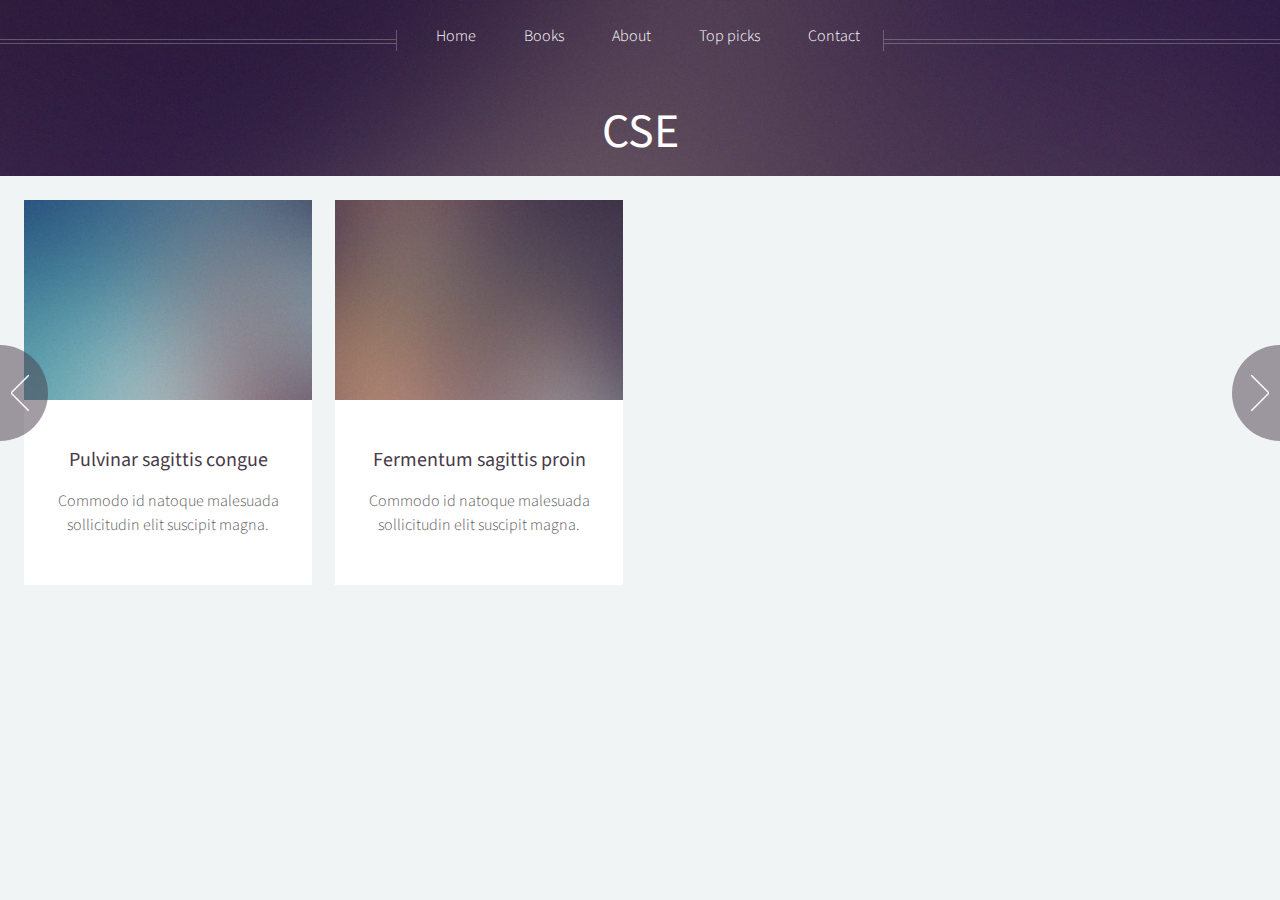
<file: books.html>
<!DOCTYPE HTML>
<!--
	Helios by HTML5 UP
	html5up.net | @ajlkn
	Free for personal and commercial use under the CCA 3.0 license (html5up.net/license)
-->
<html>
	<head></head>
		<title>Helios by HTML5 UP</title>
		<meta charset="utf-8" />
		<meta name="viewport" content="width=device-width, initial-scale=1, user-scalable=no" />
		<link rel="stylesheet" href="assets/css/main.css" />
		<noscript><link rel="stylesheet" href="assets/css/noscript.css" /></noscript>
	</head>
	<body class="homepage is-preload">
		<div id="page-wrapper">

			<!-- Header -->
				<div id="header2">
                   
					<div class="inner">
                        
                            <h1><a href="index.html" id="logo">CSE</a></h1>
                        
                    </div>
					<!-- Nav -->
					<nav id="nav">
                        <ul>
                            <li><a href="index.html">Home</a></li>
                            <li>
                                <a href="#">Books</a>
                                <ul>
                                    <li>
                                        <a href="#">Programming &hellip;</a>
                                        <ul>
                                            <li><a href="#">Python</a></li>
                                            <li><a href="#">C Language</a></li>
                                            <li><a href="#">JAVA</a></li>
                                            <li><a href="#">C++</a></li>
                                        </ul>
                                    </li>
                                    <li><a href="#">Begineer level</a></li>
                                    <li><a href="#">Associate level</a></li>
                                    <li><a href="#">Professional level</a></li>
                                    <li><a href="#">Journals</a></li>
                                </ul>
                            </li>
                            <li><a href="about.html">About</a></li>
                            <li><a href="right-sidebar.html">Top picks</a></li>
                            <li><a href="contact.html">Contact</a></li>
                        </ul>
                    </nav>

				</div>


			<!-- Carousel -->
				<section class="carousel">
					<div class="reel">

						<article>
							<a href="#" class="image featured"><img src="images/pic01.jpg" alt="" /></a>
							<header>
								<h3><a href="#">Pulvinar sagittis congue</a></h3>
							</header>
							<p>Commodo id natoque malesuada sollicitudin elit suscipit magna.</p>
						</article>

						<article>
							<a href="#" class="image featured"><img src="images/pic02.jpg" alt="" /></a>
							<header>
								<h3><a href="#">Fermentum sagittis proin</a></h3>
							</header>
							<p>Commodo id natoque malesuada sollicitudin elit suscipit magna.</p>
						</article>

						<article>
							<a href="#" class="image featured"><img src="images/pic03.jpg" alt="" /></a>
							<header>
								<h3><a href="#">Sed quis rhoncus placerat</a></h3>
							</header>
							<p>Commodo id natoque malesuada sollicitudin elit suscipit magna.</p>
						</article>

						<article>
							<a href="#" class="image featured"><img src="images/pic04.jpg" alt="" /></a>
							<header>
								<h3><a href="#">Ultrices urna sit lobortis</a></h3>
							</header>
							<p>Commodo id natoque malesuada sollicitudin elit suscipit magna.</p>
						</article>

						<article>
							<a href="#" class="image featured"><img src="images/pic05.jpg" alt="" /></a>
							<header>
								<h3><a href="#">Varius magnis sollicitudin</a></h3>
							</header>
							<p>Commodo id natoque malesuada sollicitudin elit suscipit magna.</p>
						</article>

						<article>
							<a href="#" class="image featured"><img src="images/pic01.jpg" alt="" /></a>
							<header>
								<h3><a href="#">Pulvinar sagittis congue</a></h3>
							</header>
							<p>Commodo id natoque malesuada sollicitudin elit suscipit magna.</p>
						</article>

						<article>
							<a href="#" class="image featured"><img src="images/pic02.jpg" alt="" /></a>
							<header>
								<h3><a href="#">Fermentum sagittis proin</a></h3>
							</header>
							<p>Commodo id natoque malesuada sollicitudin elit suscipit magna.</p>
						</article>

						<article>
							<a href="#" class="image featured"><img src="images/pic03.jpg" alt="" /></a>
							<header>
								<h3><a href="#">Sed quis rhoncus placerat</a></h3>
							</header>
							<p>Commodo id natoque malesuada sollicitudin elit suscipit magna.</p>
						</article>

						<article>
							<a href="#" class="image featured"><img src="images/pic04.jpg" alt="" /></a>
							<header>
								<h3><a href="#">Ultrices urna sit lobortis</a></h3>
							</header>
							<p>Commodo id natoque malesuada sollicitudin elit suscipit magna.</p>
						</article>

						<article>
							<a href="#" class="image featured"><img src="images/pic05.jpg" alt="" /></a>
							<header>
								<h3><a href="#">Varius magnis sollicitudin</a></h3>
							</header>
							<p>Commodo id natoque malesuada sollicitudin elit suscipit magna.</p>
						</article>

					</div>
				</section>


		</div>

		<!-- Scripts -->
			<script src="assets/js/jquery.min.js"></script>
			<script src="assets/js/jquery.dropotron.min.js"></script>
			<script src="assets/js/jquery.scrolly.min.js"></script>
			<script src="assets/js/jquery.scrollex.min.js"></script>
			<script src="assets/js/browser.min.js"></script>
			<script src="assets/js/breakpoints.min.js"></script>
			<script src="assets/js/util.js"></script>
			<script src="assets/js/main.js"></script>

	</body>
</html>
</file>
<file: assets/css/noscript.css>
/*
	Helios by HTML5 UP
	html5up.net | @ajlkn
	Free for personal and commercial use under the CCA 3.0 license (html5up.net/license)
*/

/* Carousel */

	.carousel {
		overflow-x: auto;
	}

/* Header */

	body.homepage.is-preload #header:after {
		opacity: 0;
	}
</file>
<file: assets/css/main.css>
@import url("https://fonts.googleapis.com/css?family=Source+Sans+Pro:300,300italic,400,400italic,600");
@import url("fontawesome-all.min.css");

/*
	Helios by HTML5 UP
	html5up.net | @ajlkn
	Free for personal and commercial use under the CCA 3.0 license (html5up.net/license)
*/

html, body, div, span, applet, object,
iframe, h1, h2, h3, h4, h5, h6, p, blockquote,
pre, a, abbr, acronym, address, big, cite,
code, del, dfn, em, img, ins, kbd, q, s, samp,
small, strike, strong, sub, sup, tt, var, b,
u, i, center, dl, dt, dd, ol, ul, li, fieldset,
form, label, legend, table, caption, tbody,
tfoot, thead, tr, th, td, article, aside,
canvas, details, embed, figure, figcaption,
footer, header, hgroup, menu, nav, output, ruby,
section, summary, time, mark, audio, video {
	margin: 0;
	padding: 0;
	border: 0;
	font-size: 100%;
	font: inherit;
	vertical-align: baseline;}

article, aside, details, figcaption, figure,
footer, header, hgroup, menu, nav, section {
	display: block;}

body {
	line-height: 1;
}

ol, ul {
	list-style: none;
}

blockquote, q {
	quotes: none;
}

	blockquote:before, blockquote:after, q:before, q:after {
		content: '';
		content: none;
	}

table {
	border-collapse: collapse;
	border-spacing: 0;
}

body {
	-webkit-text-size-adjust: none;
}

mark {
	background-color: transparent;
	color: inherit;
}

input::-moz-focus-inner {
	border: 0;
	padding: 0;
}

input, select, textarea {
	-moz-appearance: none;
	-webkit-appearance: none;
	-ms-appearance: none;
	appearance: none;
}

/* Basic */

	html {
		box-sizing: border-box;
	}

	*, *:before, *:after {
		box-sizing: inherit;
	}

	body {
		background: #f0f4f4;
		color: #5b5b5b;
		font-size: 15pt;
		line-height: 1.85em;
		font-family: 'Source Sans Pro', sans-serif;
		font-weight: 300;
	}

		body.is-preload *, body.is-preload *:before, body.is-preload *:after {
			-moz-animation: none !important;
			-webkit-animation: none !important;
			-ms-animation: none !important;
			animation: none !important;
			-moz-transition: none !important;
			-webkit-transition: none !important;
			-ms-transition: none !important;
			transition: none !important;
		}

	input, textarea, select {
		font-size: 15pt;
		line-height: 1.85em;
		font-family: 'Source Sans Pro', sans-serif;
		font-weight: 300;
	}

	h1, h2, h3, h4, h5, h6 {
		font-weight: 400;
		color: #483949;
		line-height: 1.25em;
	}

	h1 a, h2 a, h3 a, h4 a, h5 a, h6 a {
		color: inherit;
		text-decoration: none;
		border-bottom-color: transparent;
	}

	h1 strong, h2 strong, h3 strong, h4 strong, h5 strong, h6 strong {
		font-weight: 600;
	}

	h2 {
		font-size: 2.85em;
	}

	h3 {
		font-size: 1.25em;
	}

	h4 {
		font-size: 1em;
		margin: 0 0 0.25em 0;
	}

	strong, b {
		font-weight: 400;
		color: #483949;
	}

	em, i {
		font-style: italic;
	}

	a {
		color: inherit;
		border-bottom: solid 1px rgba(128, 128, 128, 0.15);
		text-decoration: none;
		-moz-transition: background-color 0.35s ease-in-out, color 0.35s ease-in-out, border-bottom-color 0.35s ease-in-out;
		-webkit-transition: background-color 0.35s ease-in-out, color 0.35s ease-in-out, border-bottom-color 0.35s ease-in-out;
		-ms-transition: background-color 0.35s ease-in-out, color 0.35s ease-in-out, border-bottom-color 0.35s ease-in-out;
		transition: background-color 0.35s ease-in-out, color 0.35s ease-in-out, border-bottom-color 0.35s ease-in-out;
	}

		a:hover {
			color: #ef8376;
			border-bottom-color: transparent;
		}

	sub {
		position: relative;
		top: 0.5em;
		font-size: 0.8em;
	}

	sup {
		position: relative;
		top: -0.5em;
		font-size: 0.8em;
	}

	blockquote {
		border-left: solid 0.5em #ddd;
		padding: 1em 0 1em 2em;
		font-style: italic;
	}

	p, ul, ol, dl, table {
		margin-bottom: 1em;
	}

	p {
		text-align: justify;
	}

	br.clear {
		clear: both;
	}

	hr {
		position: relative;
		display: block;
		border: 0;
		top: 4.5em;
		margin-bottom: 9em;
		height: 6px;
		border-top: solid 1px rgba(128, 128, 128, 0.2);
		border-bottom: solid 1px rgba(128, 128, 128, 0.2);
	}

		hr:before, hr:after {
			content: '';
			position: absolute;
			top: -8px;
			display: block;
			width: 1px;
			height: 21px;
			background: rgba(128, 128, 128, 0.2);
		}

		hr:before {
			left: -1px;
		}

		hr:after {
			right: -1px;
		}

	.timestamp {
		color: rgba(128, 128, 128, 0.75);
		font-size: 0.8em;
	}

/* Container */

	.container {
		margin: 0 auto;
		max-width: 100%;
		width: 1400px;
	}

		@media screen and (max-width: 1680px) {

			.container {
				width: 1200px;
			}

		}

		@media screen and (max-width: 1280px) {

			.container {
				width: 100%;
			}

		}

		@media screen and (max-width: 960px) {

			.container {
				width: 100%;
			}

		}

		@media screen and (max-width: 840px) {

			.container {
				width: 100%;
			}

		}

		@media screen and (max-width: 736px) {

			.container {
				width: 100%;
			}

		}

/* Row */

	.row {
		display: flex;
		flex-wrap: wrap;
		box-sizing: border-box;
		align-items: stretch;
	}

		.row > * {
			box-sizing: border-box;
		}

		.row.gtr-uniform > * > :last-child {
			margin-bottom: 0;
		}

		.row.aln-left {
			justify-content: flex-start;
		}

		.row.aln-center {
			justify-content: center;
		}

		.row.aln-right {
			justify-content: flex-end;
		}

		.row.aln-top {
			align-items: flex-start;
		}

		.row.aln-middle {
			align-items: center;
		}

		.row.aln-bottom {
			align-items: flex-end;
		}

		.row > .imp {
			order: -1;
		}

		.row > .col-1 {
			width: 8.33333%;
		}

		.row > .off-1 {
			margin-left: 8.33333%;
		}

		.row > .col-2 {
			width: 16.66667%;
		}

		.row > .off-2 {
			margin-left: 16.66667%;
		}

		.row > .col-3 {
			width: 25%;
		}

		.row > .off-3 {
			margin-left: 25%;
		}

		.row > .col-4 {
			width: 33.33333%;
		}

		.row > .off-4 {
			margin-left: 33.33333%;
		}

		.row > .col-5 {
			width: 41.66667%;
		}

		.row > .off-5 {
			margin-left: 41.66667%;
		}

		.row > .col-6 {
			width: 50%;
		}

		.row > .off-6 {
			margin-left: 50%;
		}

		.row > .col-7 {
			width: 58.33333%;
		}

		.row > .off-7 {
			margin-left: 58.33333%;
		}

		.row > .col-8 {
			width: 66.66667%;
		}

		.row > .off-8 {
			margin-left: 66.66667%;
		}

		.row > .col-9 {
			width: 75%;
		}

		.row > .off-9 {
			margin-left: 75%;
		}

		.row > .col-10 {
			width: 83.33333%;
		}

		.row > .off-10 {
			margin-left: 83.33333%;
		}

		.row > .col-11 {
			width: 91.66667%;
		}

		.row > .off-11 {
			margin-left: 91.66667%;
		}

		.row > .col-12 {
			width: 100%;
		}

		.row > .off-12 {
			margin-left: 100%;
		}

		.row.gtr-0 {
			margin-top: 0px;
			margin-left: 0px;
		}

			.row.gtr-0 > * {
				padding: 0px 0 0 0px;
			}

			.row.gtr-0.gtr-uniform {
				margin-top: 0px;
			}

				.row.gtr-0.gtr-uniform > * {
					padding-top: 0px;
				}

		.row.gtr-25 {
			margin-top: -10px;
			margin-left: -10px;
		}

			.row.gtr-25 > * {
				padding: 10px 0 0 10px;
			}

			.row.gtr-25.gtr-uniform {
				margin-top: -10px;
			}

				.row.gtr-25.gtr-uniform > * {
					padding-top: 10px;
				}

		.row.gtr-50 {
			margin-top: -20px;
			margin-left: -20px;
		}

			.row.gtr-50 > * {
				padding: 20px 0 0 20px;
			}

			.row.gtr-50.gtr-uniform {
				margin-top: -20px;
			}

				.row.gtr-50.gtr-uniform > * {
					padding-top: 20px;
				}

		.row {
			margin-top: -40px;
			margin-left: -40px;
		}

			.row > * {
				padding: 40px 0 0 40px;
			}

			.row.gtr-uniform {
				margin-top: -40px;
			}

				.row.gtr-uniform > * {
					padding-top: 40px;
				}

		.row.gtr-150 {
			margin-top: -60px;
			margin-left: -60px;
		}

			.row.gtr-150 > * {
				padding: 60px 0 0 60px;
			}

			.row.gtr-150.gtr-uniform {
				margin-top: -60px;
			}

				.row.gtr-150.gtr-uniform > * {
					padding-top: 60px;
				}

		.row.gtr-200 {
			margin-top: -80px;
			margin-left: -80px;
		}

			.row.gtr-200 > * {
				padding: 80px 0 0 80px;
			}

			.row.gtr-200.gtr-uniform {
				margin-top: -80px;
			}

				.row.gtr-200.gtr-uniform > * {
					padding-top: 80px;
				}

		@media screen and (max-width: 1680px) {

			.row {
				display: flex;
				flex-wrap: wrap;
				box-sizing: border-box;
				align-items: stretch;
			}

				.row > * {
					box-sizing: border-box;
				}

				.row.gtr-uniform > * > :last-child {
					margin-bottom: 0;
				}

				.row.aln-left {
					justify-content: flex-start;
				}

				.row.aln-center {
					justify-content: center;
				}

				.row.aln-right {
					justify-content: flex-end;
				}

				.row.aln-top {
					align-items: flex-start;
				}

				.row.aln-middle {
					align-items: center;
				}

				.row.aln-bottom {
					align-items: flex-end;
				}

				.row > .imp-wide {
					order: -1;
				}

				.row > .col-1-wide {
					width: 8.33333%;
				}

				.row > .off-1-wide {
					margin-left: 8.33333%;
				}

				.row > .col-2-wide {
					width: 16.66667%;
				}

				.row > .off-2-wide {
					margin-left: 16.66667%;
				}

				.row > .col-3-wide {
					width: 25%;
				}

				.row > .off-3-wide {
					margin-left: 25%;
				}

				.row > .col-4-wide {
					width: 33.33333%;
				}

				.row > .off-4-wide {
					margin-left: 33.33333%;
				}

				.row > .col-5-wide {
					width: 41.66667%;
				}

				.row > .off-5-wide {
					margin-left: 41.66667%;
				}

				.row > .col-6-wide {
					width: 50%;
				}

				.row > .off-6-wide {
					margin-left: 50%;
				}

				.row > .col-7-wide {
					width: 58.33333%;
				}

				.row > .off-7-wide {
					margin-left: 58.33333%;
				}

				.row > .col-8-wide {
					width: 66.66667%;
				}

				.row > .off-8-wide {
					margin-left: 66.66667%;
				}

				.row > .col-9-wide {
					width: 75%;
				}

				.row > .off-9-wide {
					margin-left: 75%;
				}

				.row > .col-10-wide {
					width: 83.33333%;
				}

				.row > .off-10-wide {
					margin-left: 83.33333%;
				}

				.row > .col-11-wide {
					width: 91.66667%;
				}

				.row > .off-11-wide {
					margin-left: 91.66667%;
				}

				.row > .col-12-wide {
					width: 100%;
				}

				.row > .off-12-wide {
					margin-left: 100%;
				}

				.row.gtr-0 {
					margin-top: 0px;
					margin-left: 0px;
				}

					.row.gtr-0 > * {
						padding: 0px 0 0 0px;
					}

					.row.gtr-0.gtr-uniform {
						margin-top: 0px;
					}

						.row.gtr-0.gtr-uniform > * {
							padding-top: 0px;
						}

				.row.gtr-25 {
					margin-top: -10px;
					margin-left: -10px;
				}

					.row.gtr-25 > * {
						padding: 10px 0 0 10px;
					}

					.row.gtr-25.gtr-uniform {
						margin-top: -10px;
					}

						.row.gtr-25.gtr-uniform > * {
							padding-top: 10px;
						}

				.row.gtr-50 {
					margin-top: -20px;
					margin-left: -20px;
				}

					.row.gtr-50 > * {
						padding: 20px 0 0 20px;
					}

					.row.gtr-50.gtr-uniform {
						margin-top: -20px;
					}

						.row.gtr-50.gtr-uniform > * {
							padding-top: 20px;
						}

				.row {
					margin-top: -40px;
					margin-left: -40px;
				}

					.row > * {
						padding: 40px 0 0 40px;
					}

					.row.gtr-uniform {
						margin-top: -40px;
					}

						.row.gtr-uniform > * {
							padding-top: 40px;
						}

				.row.gtr-150 {
					margin-top: -60px;
					margin-left: -60px;
				}

					.row.gtr-150 > * {
						padding: 60px 0 0 60px;
					}

					.row.gtr-150.gtr-uniform {
						margin-top: -60px;
					}

						.row.gtr-150.gtr-uniform > * {
							padding-top: 60px;
						}

				.row.gtr-200 {
					margin-top: -80px;
					margin-left: -80px;
				}

					.row.gtr-200 > * {
						padding: 80px 0 0 80px;
					}

					.row.gtr-200.gtr-uniform {
						margin-top: -80px;
					}

						.row.gtr-200.gtr-uniform > * {
							padding-top: 80px;
						}

		}

		@media screen and (max-width: 1280px) {

			.row {
				display: flex;
				flex-wrap: wrap;
				box-sizing: border-box;
				align-items: stretch;
			}

				.row > * {
					box-sizing: border-box;
				}

				.row.gtr-uniform > * > :last-child {
					margin-bottom: 0;
				}

				.row.aln-left {
					justify-content: flex-start;
				}

				.row.aln-center {
					justify-content: center;
				}

				.row.aln-right {
					justify-content: flex-end;
				}

				.row.aln-top {
					align-items: flex-start;
				}

				.row.aln-middle {
					align-items: center;
				}

				.row.aln-bottom {
					align-items: flex-end;
				}

				.row > .imp-normal {
					order: -1;
				}

				.row > .col-1-normal {
					width: 8.33333%;
				}

				.row > .off-1-normal {
					margin-left: 8.33333%;
				}

				.row > .col-2-normal {
					width: 16.66667%;
				}

				.row > .off-2-normal {
					margin-left: 16.66667%;
				}

				.row > .col-3-normal {
					width: 25%;
				}

				.row > .off-3-normal {
					margin-left: 25%;
				}

				.row > .col-4-normal {
					width: 33.33333%;
				}

				.row > .off-4-normal {
					margin-left: 33.33333%;
				}

				.row > .col-5-normal {
					width: 41.66667%;
				}

				.row > .off-5-normal {
					margin-left: 41.66667%;
				}

				.row > .col-6-normal {
					width: 50%;
				}

				.row > .off-6-normal {
					margin-left: 50%;
				}

				.row > .col-7-normal {
					width: 58.33333%;
				}

				.row > .off-7-normal {
					margin-left: 58.33333%;
				}

				.row > .col-8-normal {
					width: 66.66667%;
				}

				.row > .off-8-normal {
					margin-left: 66.66667%;
				}

				.row > .col-9-normal {
					width: 75%;
				}

				.row > .off-9-normal {
					margin-left: 75%;
				}

				.row > .col-10-normal {
					width: 83.33333%;
				}

				.row > .off-10-normal {
					margin-left: 83.33333%;
				}

				.row > .col-11-normal {
					width: 91.66667%;
				}

				.row > .off-11-normal {
					margin-left: 91.66667%;
				}

				.row > .col-12-normal {
					width: 100%;
				}

				.row > .off-12-normal {
					margin-left: 100%;
				}

				.row.gtr-0 {
					margin-top: 0px;
					margin-left: 0px;
				}

					.row.gtr-0 > * {
						padding: 0px 0 0 0px;
					}

					.row.gtr-0.gtr-uniform {
						margin-top: 0px;
					}

						.row.gtr-0.gtr-uniform > * {
							padding-top: 0px;
						}

				.row.gtr-25 {
					margin-top: -9px;
					margin-left: -9px;
				}

					.row.gtr-25 > * {
						padding: 9px 0 0 9px;
					}

					.row.gtr-25.gtr-uniform {
						margin-top: -9px;
					}

						.row.gtr-25.gtr-uniform > * {
							padding-top: 9px;
						}

				.row.gtr-50 {
					margin-top: -18px;
					margin-left: -18px;
				}

					.row.gtr-50 > * {
						padding: 18px 0 0 18px;
					}

					.row.gtr-50.gtr-uniform {
						margin-top: -18px;
					}

						.row.gtr-50.gtr-uniform > * {
							padding-top: 18px;
						}

				.row {
					margin-top: -36px;
					margin-left: -36px;
				}

					.row > * {
						padding: 36px 0 0 36px;
					}

					.row.gtr-uniform {
						margin-top: -36px;
					}

						.row.gtr-uniform > * {
							padding-top: 36px;
						}

				.row.gtr-150 {
					margin-top: -54px;
					margin-left: -54px;
				}

					.row.gtr-150 > * {
						padding: 54px 0 0 54px;
					}

					.row.gtr-150.gtr-uniform {
						margin-top: -54px;
					}

						.row.gtr-150.gtr-uniform > * {
							padding-top: 54px;
						}

				.row.gtr-200 {
					margin-top: -72px;
					margin-left: -72px;
				}

					.row.gtr-200 > * {
						padding: 72px 0 0 72px;
					}

					.row.gtr-200.gtr-uniform {
						margin-top: -72px;
					}

						.row.gtr-200.gtr-uniform > * {
							padding-top: 72px;
						}

		}

		@media screen and (max-width: 960px) {

			.row {
				display: flex;
				flex-wrap: wrap;
				box-sizing: border-box;
				align-items: stretch;
			}

				.row > * {
					box-sizing: border-box;
				}

				.row.gtr-uniform > * > :last-child {
					margin-bottom: 0;
				}

				.row.aln-left {
					justify-content: flex-start;
				}

				.row.aln-center {
					justify-content: center;
				}

				.row.aln-right {
					justify-content: flex-end;
				}

				.row.aln-top {
					align-items: flex-start;
				}

				.row.aln-middle {
					align-items: center;
				}

				.row.aln-bottom {
					align-items: flex-end;
				}

				.row > .imp-narrow {
					order: -1;
				}

				.row > .col-1-narrow {
					width: 8.33333%;
				}

				.row > .off-1-narrow {
					margin-left: 8.33333%;
				}

				.row > .col-2-narrow {
					width: 16.66667%;
				}

				.row > .off-2-narrow {
					margin-left: 16.66667%;
				}

				.row > .col-3-narrow {
					width: 25%;
				}

				.row > .off-3-narrow {
					margin-left: 25%;
				}

				.row > .col-4-narrow {
					width: 33.33333%;
				}

				.row > .off-4-narrow {
					margin-left: 33.33333%;
				}

				.row > .col-5-narrow {
					width: 41.66667%;
				}

				.row > .off-5-narrow {
					margin-left: 41.66667%;
				}

				.row > .col-6-narrow {
					width: 50%;
				}

				.row > .off-6-narrow {
					margin-left: 50%;
				}

				.row > .col-7-narrow {
					width: 58.33333%;
				}

				.row > .off-7-narrow {
					margin-left: 58.33333%;
				}

				.row > .col-8-narrow {
					width: 66.66667%;
				}

				.row > .off-8-narrow {
					margin-left: 66.66667%;
				}

				.row > .col-9-narrow {
					width: 75%;
				}

				.row > .off-9-narrow {
					margin-left: 75%;
				}

				.row > .col-10-narrow {
					width: 83.33333%;
				}

				.row > .off-10-narrow {
					margin-left: 83.33333%;
				}

				.row > .col-11-narrow {
					width: 91.66667%;
				}

				.row > .off-11-narrow {
					margin-left: 91.66667%;
				}

				.row > .col-12-narrow {
					width: 100%;
				}

				.row > .off-12-narrow {
					margin-left: 100%;
				}

				.row.gtr-0 {
					margin-top: 0px;
					margin-left: 0px;
				}

					.row.gtr-0 > * {
						padding: 0px 0 0 0px;
					}

					.row.gtr-0.gtr-uniform {
						margin-top: 0px;
					}

						.row.gtr-0.gtr-uniform > * {
							padding-top: 0px;
						}

				.row.gtr-25 {
					margin-top: -8px;
					margin-left: -8px;
				}

					.row.gtr-25 > * {
						padding: 8px 0 0 8px;
					}

					.row.gtr-25.gtr-uniform {
						margin-top: -8px;
					}

						.row.gtr-25.gtr-uniform > * {
							padding-top: 8px;
						}

				.row.gtr-50 {
					margin-top: -16px;
					margin-left: -16px;
				}

					.row.gtr-50 > * {
						padding: 16px 0 0 16px;
					}

					.row.gtr-50.gtr-uniform {
						margin-top: -16px;
					}

						.row.gtr-50.gtr-uniform > * {
							padding-top: 16px;
						}

				.row {
					margin-top: -32px;
					margin-left: -32px;
				}

					.row > * {
						padding: 32px 0 0 32px;
					}

					.row.gtr-uniform {
						margin-top: -32px;
					}

						.row.gtr-uniform > * {
							padding-top: 32px;
						}

				.row.gtr-150 {
					margin-top: -48px;
					margin-left: -48px;
				}

					.row.gtr-150 > * {
						padding: 48px 0 0 48px;
					}

					.row.gtr-150.gtr-uniform {
						margin-top: -48px;
					}

						.row.gtr-150.gtr-uniform > * {
							padding-top: 48px;
						}

				.row.gtr-200 {
					margin-top: -64px;
					margin-left: -64px;
				}

					.row.gtr-200 > * {
						padding: 64px 0 0 64px;
					}

					.row.gtr-200.gtr-uniform {
						margin-top: -64px;
					}

						.row.gtr-200.gtr-uniform > * {
							padding-top: 64px;
						}

		}

		@media screen and (max-width: 840px) {

			.row {
				display: flex;
				flex-wrap: wrap;
				box-sizing: border-box;
				align-items: stretch;
			}

				.row > * {
					box-sizing: border-box;
				}

				.row.gtr-uniform > * > :last-child {
					margin-bottom: 0;
				}

				.row.aln-left {
					justify-content: flex-start;
				}

				.row.aln-center {
					justify-content: center;
				}

				.row.aln-right {
					justify-content: flex-end;
				}

				.row.aln-top {
					align-items: flex-start;
				}

				.row.aln-middle {
					align-items: center;
				}

				.row.aln-bottom {
					align-items: flex-end;
				}

				.row > .imp-narrower {
					order: -1;
				}

				.row > .col-1-narrower {
					width: 8.33333%;
				}

				.row > .off-1-narrower {
					margin-left: 8.33333%;
				}

				.row > .col-2-narrower {
					width: 16.66667%;
				}

				.row > .off-2-narrower {
					margin-left: 16.66667%;
				}

				.row > .col-3-narrower {
					width: 25%;
				}

				.row > .off-3-narrower {
					margin-left: 25%;
				}

				.row > .col-4-narrower {
					width: 33.33333%;
				}

				.row > .off-4-narrower {
					margin-left: 33.33333%;
				}

				.row > .col-5-narrower {
					width: 41.66667%;
				}

				.row > .off-5-narrower {
					margin-left: 41.66667%;
				}

				.row > .col-6-narrower {
					width: 50%;
				}

				.row > .off-6-narrower {
					margin-left: 50%;
				}

				.row > .col-7-narrower {
					width: 58.33333%;
				}

				.row > .off-7-narrower {
					margin-left: 58.33333%;
				}

				.row > .col-8-narrower {
					width: 66.66667%;
				}

				.row > .off-8-narrower {
					margin-left: 66.66667%;
				}

				.row > .col-9-narrower {
					width: 75%;
				}

				.row > .off-9-narrower {
					margin-left: 75%;
				}

				.row > .col-10-narrower {
					width: 83.33333%;
				}

				.row > .off-10-narrower {
					margin-left: 83.33333%;
				}

				.row > .col-11-narrower {
					width: 91.66667%;
				}

				.row > .off-11-narrower {
					margin-left: 91.66667%;
				}

				.row > .col-12-narrower {
					width: 100%;
				}

				.row > .off-12-narrower {
					margin-left: 100%;
				}

				.row.gtr-0 {
					margin-top: 0px;
					margin-left: 0px;
				}

					.row.gtr-0 > * {
						padding: 0px 0 0 0px;
					}

					.row.gtr-0.gtr-uniform {
						margin-top: 0px;
					}

						.row.gtr-0.gtr-uniform > * {
							padding-top: 0px;
						}

				.row.gtr-25 {
					margin-top: -8px;
					margin-left: -8px;
				}

					.row.gtr-25 > * {
						padding: 8px 0 0 8px;
					}

					.row.gtr-25.gtr-uniform {
						margin-top: -8px;
					}

						.row.gtr-25.gtr-uniform > * {
							padding-top: 8px;
						}

				.row.gtr-50 {
					margin-top: -16px;
					margin-left: -16px;
				}

					.row.gtr-50 > * {
						padding: 16px 0 0 16px;
					}

					.row.gtr-50.gtr-uniform {
						margin-top: -16px;
					}

						.row.gtr-50.gtr-uniform > * {
							padding-top: 16px;
						}

				.row {
					margin-top: -32px;
					margin-left: -32px;
				}

					.row > * {
						padding: 32px 0 0 32px;
					}

					.row.gtr-uniform {
						margin-top: -32px;
					}

						.row.gtr-uniform > * {
							padding-top: 32px;
						}

				.row.gtr-150 {
					margin-top: -48px;
					margin-left: -48px;
				}

					.row.gtr-150 > * {
						padding: 48px 0 0 48px;
					}

					.row.gtr-150.gtr-uniform {
						margin-top: -48px;
					}

						.row.gtr-150.gtr-uniform > * {
							padding-top: 48px;
						}

				.row.gtr-200 {
					margin-top: -64px;
					margin-left: -64px;
				}

					.row.gtr-200 > * {
						padding: 64px 0 0 64px;
					}

					.row.gtr-200.gtr-uniform {
						margin-top: -64px;
					}

						.row.gtr-200.gtr-uniform > * {
							padding-top: 64px;
						}

		}

		@media screen and (max-width: 736px) {

			.row {
				display: flex;
				flex-wrap: wrap;
				box-sizing: border-box;
				align-items: stretch;
			}

				.row > * {
					box-sizing: border-box;
				}

				.row.gtr-uniform > * > :last-child {
					margin-bottom: 0;
				}

				.row.aln-left {
					justify-content: flex-start;
				}

				.row.aln-center {
					justify-content: center;
				}

				.row.aln-right {
					justify-content: flex-end;
				}

				.row.aln-top {
					align-items: flex-start;
				}

				.row.aln-middle {
					align-items: center;
				}

				.row.aln-bottom {
					align-items: flex-end;
				}

				.row > .imp-mobile {
					order: -1;
				}

				.row > .col-1-mobile {
					width: 8.33333%;
				}

				.row > .off-1-mobile {
					margin-left: 8.33333%;
				}

				.row > .col-2-mobile {
					width: 16.66667%;
				}

				.row > .off-2-mobile {
					margin-left: 16.66667%;
				}

				.row > .col-3-mobile {
					width: 25%;
				}

				.row > .off-3-mobile {
					margin-left: 25%;
				}

				.row > .col-4-mobile {
					width: 33.33333%;
				}

				.row > .off-4-mobile {
					margin-left: 33.33333%;
				}

				.row > .col-5-mobile {
					width: 41.66667%;
				}

				.row > .off-5-mobile {
					margin-left: 41.66667%;
				}

				.row > .col-6-mobile {
					width: 50%;
				}

				.row > .off-6-mobile {
					margin-left: 50%;
				}

				.row > .col-7-mobile {
					width: 58.33333%;
				}

				.row > .off-7-mobile {
					margin-left: 58.33333%;
				}

				.row > .col-8-mobile {
					width: 66.66667%;
				}

				.row > .off-8-mobile {
					margin-left: 66.66667%;
				}

				.row > .col-9-mobile {
					width: 75%;
				}

				.row > .off-9-mobile {
					margin-left: 75%;
				}

				.row > .col-10-mobile {
					width: 83.33333%;
				}

				.row > .off-10-mobile {
					margin-left: 83.33333%;
				}

				.row > .col-11-mobile {
					width: 91.66667%;
				}

				.row > .off-11-mobile {
					margin-left: 91.66667%;
				}

				.row > .col-12-mobile {
					width: 100%;
				}

				.row > .off-12-mobile {
					margin-left: 100%;
				}

				.row.gtr-0 {
					margin-top: 0px;
					margin-left: 0px;
				}

					.row.gtr-0 > * {
						padding: 0px 0 0 0px;
					}

					.row.gtr-0.gtr-uniform {
						margin-top: 0px;
					}

						.row.gtr-0.gtr-uniform > * {
							padding-top: 0px;
						}

				.row.gtr-25 {
					margin-top: -5px;
					margin-left: -5px;
				}

					.row.gtr-25 > * {
						padding: 5px 0 0 5px;
					}

					.row.gtr-25.gtr-uniform {
						margin-top: -5px;
					}

						.row.gtr-25.gtr-uniform > * {
							padding-top: 5px;
						}

				.row.gtr-50 {
					margin-top: -10px;
					margin-left: -10px;
				}

					.row.gtr-50 > * {
						padding: 10px 0 0 10px;
					}

					.row.gtr-50.gtr-uniform {
						margin-top: -10px;
					}

						.row.gtr-50.gtr-uniform > * {
							padding-top: 10px;
						}

				.row {
					margin-top: -20px;
					margin-left: -20px;
				}

					.row > * {
						padding: 20px 0 0 20px;
					}

					.row.gtr-uniform {
						margin-top: -20px;
					}

						.row.gtr-uniform > * {
							padding-top: 20px;
						}

				.row.gtr-150 {
					margin-top: -30px;
					margin-left: -30px;
				}

					.row.gtr-150 > * {
						padding: 30px 0 0 30px;
					}

					.row.gtr-150.gtr-uniform {
						margin-top: -30px;
					}

						.row.gtr-150.gtr-uniform > * {
							padding-top: 30px;
						}

				.row.gtr-200 {
					margin-top: -40px;
					margin-left: -40px;
				}

					.row.gtr-200 > * {
						padding: 40px 0 0 40px;
					}

					.row.gtr-200.gtr-uniform {
						margin-top: -40px;
					}

						.row.gtr-200.gtr-uniform > * {
							padding-top: 40px;
						}

		}

/* Sections/Article */

	section, article {
		margin-bottom: 3em;
	}

		section > :last-child, section:last-child, article > :last-child, article:last-child {
			margin-bottom: 0;
		}

		section.special > header, section.special > footer, article.special > header, article.special > footer {
			text-align: center;
		}

	.row > section, .row > article {
		margin-bottom: 0;
	}

	header {
		margin: 0 0 1em 0;
	}

		header > p {
			display: block;
			font-size: 1.5em;
			margin: 1em 0 2em 0;
			line-height: 1.5em;
			text-align: inherit;
		}

	footer {
		margin: 2.5em 0 0 0;
	}

/* Image */

	.image {
		position: relative;
		display: inline-block;
		border: 0;
		outline: 0;
	}

		.image img {
			display: block;
			width: 100%;
		}

		.image.fit {
			display: block;
			width: 100%;
		}

		.image.featured {
			display: block;
			width: 100%;
			margin: 0 0 4em 0;
		}

		.image.left {
			float: left;
			margin: 0 2em 2em 0;
		}

		.image.centered {
			display: block;
			margin: 0 0 2em 0;
		}

			.image.centered img {
				margin: 0 auto;
				width: auto;
			}

/* List */

	ul {
		list-style: disc;
		padding-left: 1em;
	}

		ul li {
			padding-left: 0.5em;
		}

	ol {
		list-style: decimal;
		padding-left: 1.25em;
	}

		ol li {
			padding-left: 0.25em;
		}

/* Actions */

	ul.actions {
		margin: 3em 0 0 0;
		list-style: none;
		padding-left: 0;
	}

		form ul.actions {
			margin-top: 0;
		}

		ul.actions li {
			display: inline-block;
			margin: 0 0.75em 0 0.75em;
			padding-left: 0;
		}

			ul.actions li:first-child {
				margin-left: 0;
			}

			ul.actions li:last-child {
				margin-right: 0;
			}

/* Divided */

	ul.divided {
		list-style: none;
		padding-left: 0;
	}

		ul.divided li {
			border-top: solid 1px rgba(128, 128, 128, 0.2);
			padding-top: 1.5em;
			margin-top: 1.5em;
			padding-left: 0;
		}

			ul.divided li:first-child {
				border-top: 0;
				padding-top: 0;
				margin-top: 0;
			}

/* Menu */

	ul.menu {
		height: 1em;
		line-height: 1em;
		list-style: none;
		padding-left: 0;
	}

		ul.menu li {
			display: inline-block;
			border-left: solid 1px rgba(128, 128, 128, 0.2);
			padding-left: 1.25em;
			margin-left: 1.25em;
		}

			ul.menu li:first-child {
				border-left: 0;
				padding-left: 0;
				margin-left: 0;
			}

/* Icons */

	ul.icons {
		position: relative;
		background: rgba(128, 128, 128, 0.05);
		border-radius: 4em;
		display: inline-block;
		padding: 0.35em 0.75em 0.35em 0.75em;
		font-size: 1.25em;
		cursor: default;
		list-style: none;
	}

		ul.icons li {
			display: inline-block;
			padding-left: 0;
		}

			ul.icons li a {
				display: inline-block;
				background: none;
				width: 2.5em;
				height: 2.5em;
				line-height: 2.5em;
				text-align: center;
				border-radius: 100%;
				border: 0;
				color: inherit;
			}

				ul.icons li a:hover {
					color: #ef8376;
				}

/* Form */

	form label {
		display: block;
		font-weight: 400;
		color: #483949;
		margin: 0 0 1em 0;
	}

	form input[type="text"],
	form input[type="email"],
	form input[type="password"],
	form select,
	form textarea {
		-webkit-appearance: none;
		display: block;
		border: 0;
		background: #fafafa;
		width: 100%;
		border-radius: 0.5em;
		border: solid 1px #E5E5E5;
		padding: 1em;
		-moz-transition: background-color 0.35s ease-in-out, border-color 0.35s ease-in-out;
		-webkit-transition: background-color 0.35s ease-in-out, border-color 0.35s ease-in-out;
		-ms-transition: background-color 0.35s ease-in-out, border-color 0.35s ease-in-out;
		transition: background-color 0.35s ease-in-out, border-color 0.35s ease-in-out;
	}

		form input[type="text"]:focus,
		form input[type="email"]:focus,
		form input[type="password"]:focus,
		form select:focus,
		form textarea:focus {
			background: #fff;
			border-color: #df7366;
		}

	form input[type="text"],
	form input[type="email"],
	form input[type="password"],
	form select {
		line-height: 1em;
	}

	form textarea {
		min-height: 9em;
	}

	form ::-webkit-input-placeholder {
		color: #555 !important;
	}

	form :-moz-placeholder {
		color: #555 !important;
	}

	form ::-moz-placeholder {
		color: #555 !important;
	}

	form :-ms-input-placeholder {
		color: #555 !important;
	}

	form ::-moz-focus-inner {
		border: 0;
	}

/* Table */

	table {
		width: 100%;
	}

		table.default {
			width: 100%;
		}

			table.default tbody tr {
				border-top: solid 1px #e5e5e5;
			}

				table.default tbody tr:first-child {
					border-top: 0;
				}

				table.default tbody tr:nth-child(2n+1) {
					background: #fafafa;
				}

			table.default td {
				padding: 0.5em 1em 0.5em 1em;
			}

			table.default th {
				text-align: left;
				font-weight: 400;
				padding: 0.5em 1em 0.5em 1em;
			}

			table.default thead {
				border-bottom: solid 2px #e5e5e5;
			}

			table.default tfoot {
				border-top: solid 2px #e5e5e5;
			}

/* Button */

	input[type="button"],
	input[type="submit"],
	input[type="reset"],
	button,
	.button {
		position: relative;
		display: inline-block;
		background: #df7366;
		color: #fff;
		text-align: center;
		border-radius: 0.5em;
		text-decoration: none;
		padding: 0.65em 3em 0.65em 3em;
		border: 0;
		cursor: pointer;
		outline: 0;
		font-weight: 300;
		-moz-transition: background-color 0.35s ease-in-out, color 0.35s ease-in-out, border-bottom-color 0.35s ease-in-out;
		-webkit-transition: background-color 0.35s ease-in-out, color 0.35s ease-in-out, border-bottom-color 0.35s ease-in-out;
		-ms-transition: background-color 0.35s ease-in-out, color 0.35s ease-in-out, border-bottom-color 0.35s ease-in-out;
		transition: background-color 0.35s ease-in-out, color 0.35s ease-in-out, border-bottom-color 0.35s ease-in-out;
	}

		input[type="button"]:hover,
		input[type="submit"]:hover,
		input[type="reset"]:hover,
		button:hover,
		.button:hover {
			color: #fff;
			background: #ef8376;
		}

		input[type="button"].alt,
		input[type="submit"].alt,
		input[type="reset"].alt,
		button.alt,
		.button.alt {
			background: #2B252C;
		}

			input[type="button"].alt:hover,
			input[type="submit"].alt:hover,
			input[type="reset"].alt:hover,
			button.alt:hover,
			.button.alt:hover {
				background: #3B353C;
			}

/* Post */

	.post.stub {
		text-align: center;
	}

		.post.stub header {
			margin: 0;
		}

/* Icons */

	.icon {
		text-decoration: none;
		text-decoration: none;
	}

		.icon:before {
			-moz-osx-font-smoothing: grayscale;
			-webkit-font-smoothing: antialiased;
			display: inline-block;
			font-style: normal;
			font-variant: normal;
			text-rendering: auto;
			line-height: 1;
			text-transform: none !important;
			font-family: 'Font Awesome 5 Free';
			font-weight: 400;
		}

		.icon:before {
			line-height: inherit;
			font-size: 1.25em;
		}

		.icon > .label {
			display: none;
		}

		.icon.solid:before {
			font-weight: 900;
		}

		.icon.brands:before {
			font-family: 'Font Awesome 5 Brands';
		}

		.icon.circled {
			position: relative;
			display: inline-block;
			background: #2b252c;
			color: #fff;
			border-radius: 100%;
			width: 3em;
			height: 3em;
			line-height: 3em;
			text-align: center;
			font-size: 1.25em;
		}

			header .icon.circled {
				margin: 0 0 2em 0;
			}

/* Wrapper */

	.wrapper {
		background: #fff;
		margin: 0 0 2em 0;
		padding: 6em 0 6em 0;
	}

		.wrapper.style2 {
			padding-top: 0;
		}

/* Header */

	#header {
		position: relative;
		background-image: url("../../images/header.jpg");
		background-size: cover;
		background-position: center center;
		background-attachment: fixed;
		color: #fff;
		text-align: center;
		padding: 7.5em 0 2em 0;
		cursor: default;
	}
	#header2 {
		position: relative;
		background-image: url("../../images/header.jpg");
		background-size: cover;
		background-position: center center;
		background-attachment: fixed;
		color: #fff;
		text-align: center;
		padding: 7.5em 0 2em 0;
		cursor: default;
	}
		#header:before {
			content: '';
			display: inline-block;
			vertical-align: middle;
			height: 100%;
		}

		#header .inner {
			position: relative;
			z-index: 1;
			margin: 0;
			display: inline-block;
			vertical-align: middle;
		}
	
		#header header {
			display: inline-block;
		}

			#header header > p {
				font-size: 1.25em;
				margin: 0;
			}

		#header h1 {
			color: #fff;
			font-size: 3em;
			line-height: 1em;
		}

			#header h1 a {
				color: inherit;
			}
			#header2 h1 {
				color: #fff;
				font-size: 3em;
				line-height: 0.5em;
			}
	
				#header2 h1 a {
					color: inherit;
				}
		#header .button {
			display: inline-block;
			border-radius: 100%;
			width: 4.5em;
			height: 4.5em;
			line-height: 4.5em;
			text-align: center;
			font-size: 1.25em;
			padding: 0;
		}

		#header hr {
			top: 1.5em;
			margin-bottom: 3em;
			border-bottom-color: rgba(192, 192, 192, 0.35);
			box-shadow: inset 0 1px 0 0 rgba(192, 192, 192, 0.35);
		}

			#header hr:before, #header hr:after {
				background: rgba(192, 192, 192, 0.35);
			}

		#header footer {
			margin: 1em 0 0 0;
		}
		
	body.homepage #header {
		height: 100vh;
		min-height: 40em;
	}

		body.homepage #header h1 {
			font-size: 4em;
		}

		body.homepage #header:after {
			content: '';
			background: #1C0920;
			display: block;
			position: absolute;
			left: 0;
			top: 0;
			width: 100%;
			height: 100%;
			opacity: 0;
			-moz-transition: opacity 2.5s ease-in-out;
			-webkit-transition: opacity 2.5s ease-in-out;
			-ms-transition: opacity 2.5s ease-in-out;
			transition: opacity 2.5s ease-in-out;
			-moz-transition-delay: 0.5s;
			-webkit-transition-delay: 0.5s;
			-ms-transition-delay: 0.5s;
			transition-delay: 0.5s;
		}

	body.homepage.is-preload #header:after {
		opacity: 1;
	}

/* Nav */

	#nav {
		position: absolute;
		top: 0;
		left: 0;
		width: 100%;
		text-align: center;
		padding: 1.5em 0 1.5em 0;
		z-index: 1;
		overflow: hidden;
	}

		#nav > ul {
			line-height: 0px;
			position: relative;
			display: inline-block;
			margin: 0;
			height: 21px;
			border-left: solid 1px rgba(192, 192, 192, 0.35);
			border-right: solid 1px rgba(192, 192, 192, 0.35);
		}

			#nav > ul:before, #nav > ul:after {
				content: '';
				display: block;
				width: 300%;
				position: absolute;
				top: 50%;
				margin-top: -2px;
				height: 5px;
				border-top: solid 1px rgba(192, 192, 192, 0.35);
				border-bottom: solid 1px rgba(192, 192, 192, 0.35);
			}

			#nav > ul:before {
				left: 100%;
				margin-left: 1px;
			}

			#nav > ul:after {
				right: 100%;
				margin-right: 1px;
			}

			#nav > ul > li {
				display: inline-block;
				margin: -9px 0.5em 0 0.5em;
				border-radius: 0.5em;
				padding: 0.85em;
				border: solid 1px transparent;
				-moz-transition: color 0.35s ease-in-out, border-color 0.35s ease-in-out;
				-webkit-transition: color 0.35s ease-in-out, border-color 0.35s ease-in-out;
				-ms-transition: color 0.35s ease-in-out, border-color 0.35s ease-in-out;
				transition: color 0.35s ease-in-out, border-color 0.35s ease-in-out;
			}

				#nav > ul > li.active {
					border-color: rgba(192, 192, 192, 0.35);
				}

				#nav > ul > li > a, #nav > ul > li > span {
					display: block;
					color: inherit;
					text-decoration: none;
					border: 0;
					outline: 0;
				}

				#nav > ul > li > ul {
					display: none;
				}

	.dropotron {
		background: rgba(255, 255, 255, 0.975);
		padding: 1em 1.25em 1em 1.25em;
		line-height: 1em;
		height: auto;
		text-align: left;
		border-radius: 0.5em;
		box-shadow: 0 0.15em 0.25em 0 rgba(0, 0, 0, 0.25);
		min-width: 12em;
		margin-top: -1em;
		list-style: none;
	}

		.dropotron li {
			border-top: solid 1px rgba(128, 128, 128, 0.2);
			color: #5b5b5b;
			padding-left: 0;
		}

			.dropotron li:first-child {
				border-top: 0;
			}

			.dropotron li:hover {
				color: #ef8376;
			}

			.dropotron li a, .dropotron li span {
				display: block;
				border: 0;
				padding: 0.5em 0 0.5em 0;
				-moz-transition: color 0.35s ease-in-out;
				-webkit-transition: color 0.35s ease-in-out;
				-ms-transition: color 0.35s ease-in-out;
				transition: color 0.35s ease-in-out;
			}

		.dropotron.level-0 {
			margin-top: 2em;
			font-size: 0.9em;
		}

			.dropotron.level-0:before {
				content: '';
				position: absolute;
				left: 50%;
				top: -0.7em;
				margin-left: -0.75em;
				border-bottom: solid 0.75em rgba(255, 255, 255, 0.975);
				border-left: solid 0.75em rgba(64, 64, 64, 0);
				border-right: solid 0.75em rgba(64, 64, 64, 0);
			}

/* Banner */

	#banner {
		background: #fff;
		text-align: center;
		padding: 4.5em 0 4.5em 0;
		margin-bottom: 0;
	}

		#banner header > p {
			margin-bottom: 0;
		}

/* Content */

	#content > hr {
		top: 3em;
		margin-bottom: 6em;
	}

	#content > section {
		margin-bottom: 0;
	}

/* Sidebar */

	#sidebar > hr {
		top: 3em;
		margin-bottom: 6em;
	}

		#sidebar > hr.first {
			display: none;
		}

	#sidebar > section {
		margin-bottom: 0;
	}

/* Main */

	#main {
		margin-bottom: 0;
	}

		#main section:first-of-type {
			padding-top: 2em;
		}

/* Footer */

	#footer {
		position: relative;
		overflow: hidden;
		padding: 6em 0 6em 0;
		background: #2b252c;
		color: #fff;
	}

		#footer .icon.circled {
			background: #fff;
			color: #2b252c;
		}

		#footer header {
			text-align: center;
			cursor: default;
		}

		#footer h2, #footer h3, #footer h4, #footer h5, #footer h6 {
			color: #fff;
		}

		#footer .contact {
			text-align: center;
		}

			#footer .contact p {
				text-align: center;
				margin: 0 0 3em 0;
			}

		#footer .copyright {
			text-align: center;
			color: rgba(128, 128, 128, 0.75);
			font-size: 0.8em;
			cursor: default;
		}

			#footer .copyright a {
				color: rgba(128, 128, 128, 0.75);
			}

				#footer .copyright a:hover {
					color: rgba(212, 212, 212, 0.85);
				}

/* Carousel */

	.carousel {
		position: relative;
		overflow: hidden;
		padding: 2em 0 2em 0;
		margin-bottom: 0;
	}

		.carousel .forward, .carousel .backward {
			position: absolute;
			top: 50%;
			width: 6em;
			height: 12em;
			margin-top: -6em;
			cursor: pointer;
		}

			.carousel .forward:before, .carousel .backward:before {
				content: '';
				display: block;
				width: 6em;
				height: 6em;
				border-radius: 100%;
				background-color: rgba(72, 57, 73, 0.5);
				position: absolute;
				top: 50%;
				margin-top: -3em;
				-moz-transition: background-color 0.35s ease-in-out;
				-webkit-transition: background-color 0.35s ease-in-out;
				-o-transition: background-color 0.35s ease-in-out;
				-ms-transition: background-color 0.35s ease-in-out;
				transition: background-color 0.35s ease-in-out;
				-webkit-backface-visibility: hidden;
			}

			.carousel .forward:after, .carousel .backward:after {
				content: '';
				width: 3em;
				height: 3em;
				position: absolute;
				top: 50%;
				margin: -1.5em 0 0 0;
				background: url("images/arrow.svg") no-repeat center center;
			}

			.carousel .forward:hover:before, .carousel .backward:hover:before {
				background-color: rgba(239, 131, 118, 0.75);
			}

		.carousel .forward {
			right: 0;
		}

			.carousel .forward:before {
				right: -3em;
			}

			.carousel .forward:after {
				right: -0.25em;
			}

		.carousel .backward {
			left: 0;
		}

			.carousel .backward:before {
				left: -3em;
			}

			.carousel .backward:after {
				left: -0.25em;
				-moz-transform: scaleX(-1);
				-webkit-transform: scaleX(-1);
				-ms-transform: scaleX(-1);
				transform: scaleX(-1);
			}

		.carousel .reel {
			white-space: nowrap;
			position: relative;
			-webkit-overflow-scrolling: touch;
			padding: 0 2em 0 2em;
		}

		.carousel article {
			display: inline-block;
			width: 18em;
			background: #fff;
			text-align: center;
			padding: 0 1em 3em 1em;
			margin: 0 2em 0 0;
			white-space: normal;
			opacity: 1.0;
			-moz-transition: opacity 0.75s ease-in-out;
			-webkit-transition: opacity 0.75s ease-in-out;
			-ms-transition: opacity 0.75s ease-in-out;
			transition: opacity 0.75s ease-in-out;
		}

			.carousel article.loading {
				opacity: 0;
			}

			.carousel article .image {
				position: relative;
				left: -1em;
				top: 0;
				width: auto;
				margin-right: -2em;
				margin-bottom: 3em;
			}

			.carousel article p {
				text-align: center;
			}

/* Wide */

	@media screen and (max-width: 1680px) {

		/* Basic */

			body, input, textarea, select {
				font-size: 14pt;
				line-height: 1.75em;
			}

		/* Carousel */

			.carousel {
				padding: 1.5em 0 1.5em 0;
			}

				.carousel .reel {
					padding: 0 1.5em 0 1.5em;
				}

				.carousel article {
					width: 18em;
					margin: 0 1.25em 0 0;
				}

	}

/* Normal */

	@media screen and (max-width: 1280px) {

		/* Basic */

			body, input, textarea, select {
				font-size: 12pt;
				line-height: 1.5em;
			}

		/* Wrapper */

			.wrapper {
				padding-left: 2em;
				padding-right: 2em;
			}

		/* Header */

			#header {
				background-attachment: scroll;
			}

				#header .inner {
					padding-left: 2em;
					padding-right: 2em;
				}

		/* Banner */

			#banner {
				padding-left: 2em;
				padding-right: 2em;
			}

		/* Footer */

			#footer {
				padding-left: 2em;
				padding-right: 2em;
			}

	}

/* Narrow */

/* Narrower */

	@media screen and (max-width: 840px) {

		/* Basic */

			body, input, textarea, select {
				font-size: 13pt;
				line-height: 1.65em;
			}

			.tweet {
				text-align: center;
			}

			.timestamp {
				display: block;
				text-align: center;
			}

		/* Footer */

			#footer {
				padding: 4em 2em 4em 2em;
			}

		/* Carousel */

			.carousel {
				padding: 1.25em 0 1.25em 0;
			}

				.carousel article {
					width: 18em;
					margin: 0 1em 0 0;
				}

	}

/* Mobile */

	#navPanel, #titleBar {
		display: none;
	}

	@media screen and (max-width: 736px) {

		/* Basic */

			html, body {
				overflow-x: hidden;
			}

			body, input, textarea, select {
				font-size: 12.5pt;
				line-height: 1.5em;
			}

			h2 {
				font-size: 1.75em;
			}

			h3 {
				font-size: 1.25em;
			}

			hr {
				top: 3em;
				margin-bottom: 6em;
			}

		/* Section/Article */

			section, article {
				margin-bottom: 2em;
			}

				section:last-child, article:last-child {
					margin-bottom: 0;
				}

			.row > section, .row > article {
				margin-bottom: 2em;
			}

			header > p {
				font-size: 1.25em;
			}

		/* Image */

			.image.featured {
				margin: 0 0 2em 0;
			}

			.image.left {
				margin: 0 1em 1em 0;
			}

			.image.centered {
				margin: 0 0 1em 0;
			}

		/* Actions */

			form ul.actions {
				margin-top: 0;
			}

			ul.actions li {
				display: block;
				margin: 0.75em 0 0 0;
			}

				ul.actions li:first-child {
					margin-top: 0;
				}

		/* Menu */

			ul.menu {
				height: auto;
				text-align: center;
			}

				ul.menu li {
					display: block;
					border: 0;
					padding: 0.75em 0 0 0;
					margin: 0;
				}

					ul.menu li:first-child {
						padding-top: 0;
					}

		/* Icons */

			ul.icons {
				font-size: 1em;
				padding: 0.35em 0.5em 0.35em 0.5em;
			}

				ul.icons li a {
					width: 2.25em;
				}

		/* Button */

			input[type="button"],
			input[type="submit"],
			input[type="reset"],
			button,
			.button {
				display: block;
				padding: 0;
				line-height: 3em;
				width: 100%;
			}

		/* Nav */

			#page-wrapper {
				-moz-backface-visibility: hidden;
				-webkit-backface-visibility: hidden;
				-ms-backface-visibility: hidden;
				backface-visibility: hidden;
				-moz-transition: -moz-transform 0.5s ease;
				-webkit-transition: -webkit-transform 0.5s ease;
				-ms-transition: -ms-transform 0.5s ease;
				transition: transform 0.5s ease;
				padding-bottom: 1px;
			}

			#navButton {
				-moz-backface-visibility: hidden;
				-webkit-backface-visibility: hidden;
				-ms-backface-visibility: hidden;
				backface-visibility: hidden;
				-moz-transition: -moz-transform 0.5s ease;
				-webkit-transition: -webkit-transform 0.5s ease;
				-ms-transition: -ms-transform 0.5s ease;
				transition: transform 0.5s ease;
				display: block;
				height: 44px;
				left: 0;
				position: fixed;
				top: 0;
				width: 100%;
				z-index: 10001;
			}

				#navButton .toggle {
					text-decoration: none;
					position: absolute;
					left: 0;
					top: 0;
					width: 100%;
					height: 100%;
					border: 0;
					outline: 0;
				}

					#navButton .toggle:before {
						-moz-osx-font-smoothing: grayscale;
						-webkit-font-smoothing: antialiased;
						display: inline-block;
						font-style: normal;
						font-variant: normal;
						text-rendering: auto;
						line-height: 1;
						text-transform: none !important;
						font-family: 'Font Awesome 5 Free';
						font-weight: 900;
					}

					#navButton .toggle:before {
						text-decoration: none;
						font-style: normal;
						content: '\f0c9';
						color: #fff;
						color: rgba(255, 255, 255, 0.75);
						text-align: center;
						display: block;
						font-size: 14px;
						width: 80px;
						height: 30px;
						line-height: 30px;
						position: absolute;
						left: 50%;
						margin-left: -40px;
						background: rgba(132, 128, 136, 0.75);
						border-top: 0;
						border-radius: 0 0 0.35em 0.35em;
					}

			#navPanel {
				-moz-backface-visibility: hidden;
				-webkit-backface-visibility: hidden;
				-ms-backface-visibility: hidden;
				backface-visibility: hidden;
				-moz-transform: translateY(-50vh);
				-webkit-transform: translateY(-50vh);
				-ms-transform: translateY(-50vh);
				transform: translateY(-50vh);
				-moz-transition: -moz-transform 0.5s ease;
				-webkit-transition: -webkit-transform 0.5s ease;
				-ms-transition: -ms-transform 0.5s ease;
				transition: transform 0.5s ease;
				display: block;
				height: 50vh;
				left: 0;
				overflow-y: auto;
				position: fixed;
				top: 0;
				width: 100%;
				z-index: 10002;
				background: #1f1920;
				box-shadow: inset 0px -2px 5px 0px rgba(0, 0, 0, 0.25);
				font-size: 1em;
			}

				#navPanel:before {
					content: '';
					display: block;
					position: absolute;
					left: 0;
					top: 0;
					width: 100%;
					height: 100%;
					background: url("images/overlay.png");
					background-size: 128px 128px;
				}

				#navPanel .link {
					position: relative;
					z-index: 1;
					display: block;
					text-decoration: none;
					padding: 0.5em;
					color: #ddd;
					border: 0;
					border-top: dotted 1px rgba(255, 255, 255, 0.05);
				}

					#navPanel .link:first-child {
						border-top: 0;
					}

					#navPanel .link.depth-0 {
						color: #fff;
						font-weight: 600;
					}

				#navPanel .indent-1 {
					display: inline-block;
					width: 1em;
				}

				#navPanel .indent-2 {
					display: inline-block;
					width: 2em;
				}

				#navPanel .indent-3 {
					display: inline-block;
					width: 3em;
				}

				#navPanel .indent-4 {
					display: inline-block;
					width: 4em;
				}

				#navPanel .indent-5 {
					display: inline-block;
					width: 5em;
				}

				#navPanel .depth-0 {
					color: #fff;
				}

			body.navPanel-visible #page-wrapper {
				-moz-transform: translateY(50vh);
				-webkit-transform: translateY(50vh);
				-ms-transform: translateY(50vh);
				transform: translateY(50vh);
			}

			body.navPanel-visible #navButton {
				-moz-transform: translateY(50vh);
				-webkit-transform: translateY(50vh);
				-ms-transform: translateY(50vh);
				transform: translateY(50vh);
			}

			body.navPanel-visible #navPanel {
				-moz-transform: translateY(0);
				-webkit-transform: translateY(0);
				-ms-transform: translateY(0);
				transform: translateY(0);
			}

		/* Wrapper */

			.wrapper {
				padding: 3em 1em 3em 1em;
			}

		/* Header */

			#header {
				background-attachment: scroll;
				padding: 2.5em 0 0 0;
			}

				#header .inner {
					padding-top: 1.5em;
					padding-left: 1em;
					padding-right: 1em;
				}

				#header header > p {
					font-size: 1em;
				}

				#header h1 {
					font-size: 1.75em;
				}

				#header hr {
					top: 1em;
					margin-bottom: 2.5em;
				}

			body.homepage #header {
				min-height: 0;
				padding: 5.5em 0 5em 0;
				height: auto;
			}

				body.homepage #header:before {
					display: none;
				}

				body.homepage #header h1 {
					font-size: 2.5em;
				}

		/* Nav */

			#nav {
				display: none;
			}

		/* Banner */

			#banner {
				padding: 3em 2em 3em 2em;
			}

		/* Sidebar */

			#sidebar > hr:first-of-type {
				display: block;
			}

		/* Main */

			#main > header {
				text-align: center;
			}

		/* Footer */

			#footer {
				padding-left: 1em;
				padding-right: 1em;
			}

		/* Carousel */

			.carousel {
				padding: 0.5em 0 0.5em 0;
			}

				.carousel .reel {
					padding: 0 0.5em 0 0.5em;
				}

				.carousel article {
					width: 14em;
					padding-bottom: 2em;
					margin: 0 0.5em 0 0;
				}

					.carousel article .image {
						margin-bottom: 2em;
					}

	}
	/*me*/
	

	.contact-container {
		max-width: 500px;
		margin: auto;
		font-family: 'Source Sans Pro', sans-serif;
	}
	.contact-form {
		margin-top: 20px;
	}

	.form-group {
		margin-bottom: 15px;
		
	}

	label {
		
		margin-bottom: 5px;
	}

	input, textarea {
		width: 100%;
		padding: 8px;
		box-sizing: border-box;
	}

	button {
		background-color: #4CAF50;
		color: white;
		padding: 10px 15px;
		border: none;
		cursor: pointer;
		
	}
</file>
